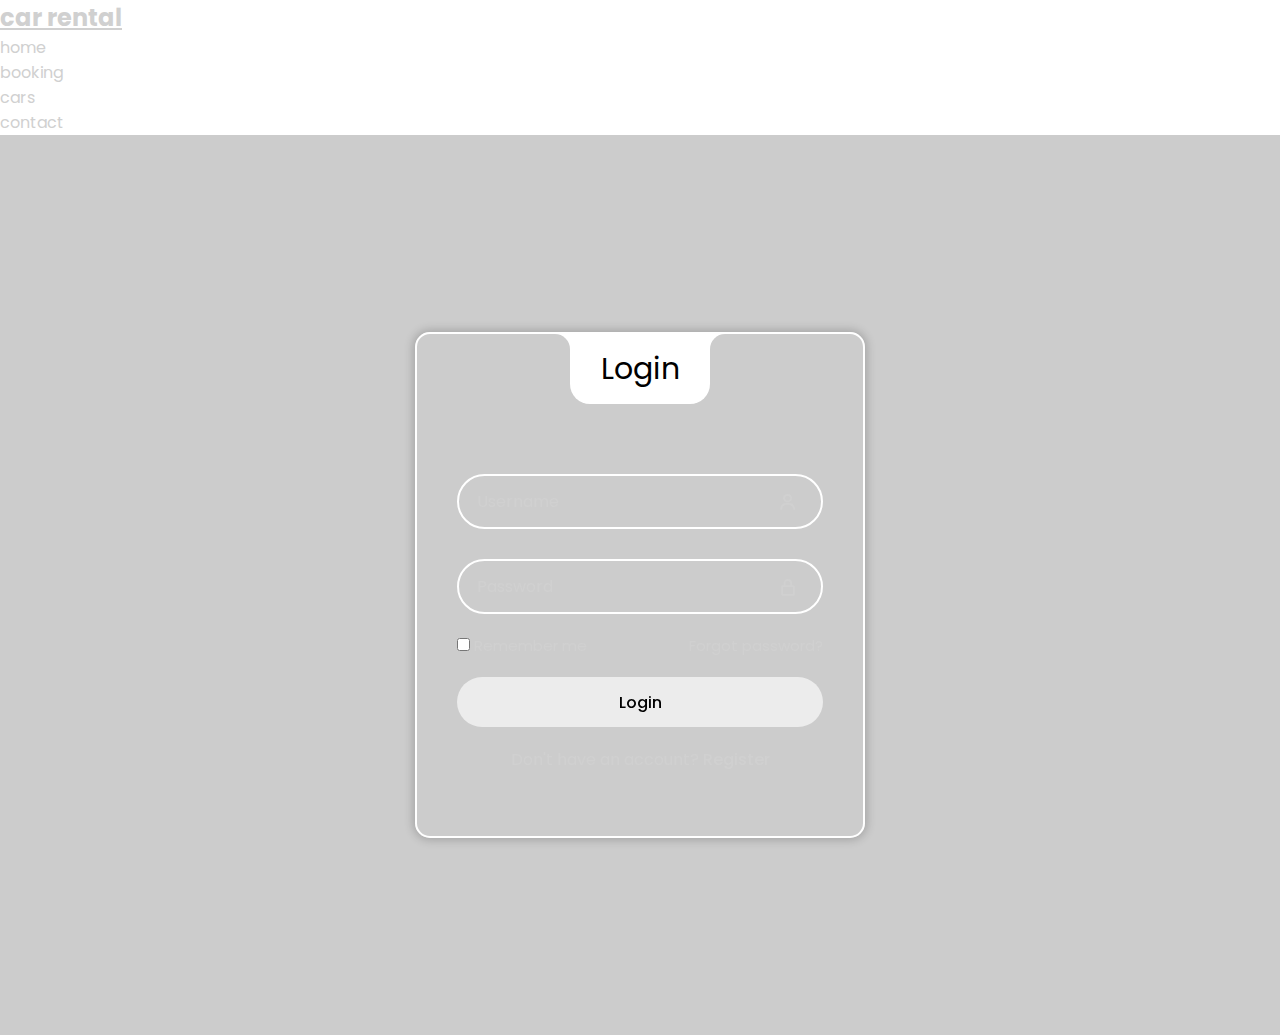
<file: client/public/login.html>
<!DOCTYPE html>
<html lang="en">
  <head>
    <meta charset="UTF-8" />
    <title>car rental car </title>
    <link
      rel="stylesheet"
      href="https://unpkg.com/boxicons@2.1.4/css/boxicons.min.css"
    />
    <link
      rel="stylesheet"
      href="https://fonts.googleapis.com/css2?family=Poppins&display=swap"
    />
    <link rel="stylesheet" href="/client/public/styles/login.css" />
  </head>
 
    <div class="container">
        <header
          class="d-flex flex-wrap justify-content-center py-3 mb-4 border-bottom"
        >
    
      <a
        href="/"
        class="d-flex align-items-center mb-3 mb-md-0 me-md-auto link-body-emphasis text-decoration-none"
      >
      <h2>car rental</h2>
       
      <ul class="nav nav-pills">
        
        <li class="nav-item"><a href="index.html" class="nav-link">home</a></li>
        <li class="nav-item"><a href="booking.html" class="nav-link">booking</a></li>
        <li class="nav-item"><a href="cars.html" class="nav-link">cars</a></li>
        <li class="nav-item"><a href="#" class="nav-link">contact</a></li>
      </ul>
  </header>
  <body>
    <div class="wrapper">
      <div class="login_box">
        <div class="login-header">
          <span>Login</span>
        </div>

        <div class="input_box">
          <input type="text" id="user" class="input-field" required />
          <label for="user" class="label">Username</label>
          <i class="bx bx-user icon"></i>
        </div>

        <div class="input_box">
          <input type="password" id="pass" class="input-field" required />
          <label for="pass" class="label">Password</label>
          <i class="bx bx-lock-alt icon"></i>
        </div>

        <div class="remember-forgot">
          <div class="remember-me">
            <input type="checkbox" id="remember" />
            <label for="remember">Remember me</label>
          </div>

          <div class="forgot">
            <a href="#">Forgot password?</a>
          </div>
        </div>

        <div class="input_box">
          <input type="submit" class="input-submit" value="Login" />
        </div>

        <div class="register">
          <span>Don't have an account? <a href="#">Register</a></span>
        </div>
      </div>
    </div>
  </body>
</html>
</file>
<file: client/public/styles/login.css>
* {
  margin: 0;
  padding: 0;
  box-sizing: border-box;
  font-family: "Poppins", sans-serif;
}

:root {
  --primary-color: #ffffff;
  --second-color: #d0d0d0;
  --black-color: #000000;
}

body {
  background-image: url("https://i.postimg.cc/qRk8Qk49/20008380-6221846.jpg");
  background-position: center;
  background-size: cover;
  background-repeat: no-repeat;
  background-attachment: fixed;
}

a {
  text-decoration: none;
  color: var(--second-color);
}

a:hover {
  text-decoration: underline;
}

.wrapper {
  width: 100%;
  display: flex;
  justify-content: center;
  align-items: center;
  min-height: 100vh;
  background-color: rgba(0, 0, 0, 0.2);
}

.login_box {
  position: relative;
  width: 450px;
  backdrop-filter: blur(25px);
  border: 2px solid var(--primary-color);
  border-radius: 15px;
  padding: 7.5em 2.5em 4em 2.5em;
  color: var(--second-color);
  box-shadow: 0px 0px 10px 2px rgba(0, 0, 0, 0.2);
}

.login-header {
  position: absolute;
  top: 0;
  left: 50%;
  transform: translateX(-50%);
  display: flex;
  align-items: center;
  justify-content: center;
  background-color: var(--primary-color);
  width: 140px;
  height: 70px;
  border-radius: 0 0 20px 20px;
}

.login-header span {
  font-size: 30px;
  color: var(--black-color);
}

.login-header::before {
  content: "";
  position: absolute;
  top: 0;
  left: -30px;
  width: 30px;
  height: 30px;
  border-top-right-radius: 50%;
  background: transparent;
  box-shadow: 15px 0 0 0 var(--primary-color);
}

.login-header::after {
  content: "";
  position: absolute;
  top: 0;
  right: -30px;
  width: 30px;
  height: 30px;
  border-top-left-radius: 50%;
  background: transparent;
  box-shadow: -15px 0 0 0 var(--primary-color);
}

.input_box {
  position: relative;
  display: flex;
  flex-direction: column;
  margin: 20px 0;
}

.input-field {
  width: 100%;
  height: 55px;
  font-size: 16px;
  background: transparent;
  color: var(--second-color);
  padding-inline: 20px 50px;
  border: 2px solid var(--primary-color);
  border-radius: 30px;
  outline: none;
}

#user {
  margin-bottom: 10px;
}

.label {
  position: absolute;
  top: 15px;
  left: 20px;
  transition: 0.2s;
}

.input-field:focus ~ .label,
.input-field:valid .label {
  position: absolute;
  top: -10px;
  left: 20px;
  font-size: 14px;
  background-color: var(--primary-color);
  border-radius: 30px;
  color: var(--black-color);
  padding: 0 10px;
}

.icon {
  position: absolute;
  top: 18px;
  right: 25px;
  font-size: 20px;
}

.remember-forgot {
  display: flex;
  justify-content: space-between;
  font-size: 15px;
}

.input-submit {
  width: 100%;
  height: 50px;
  background: #ececec;
  font-size: 16px;
  font-weight: 500;
  border: none;
  border-radius: 30px;
  cursor: pointer;
  transition: 0.3s;
}

.input-submit:hover {
  background: var(--second-color);
}

.register {
  text-align: center;
}

.register a {
  font-weight: 500;
}

@media only screen and (max-width: 564px) {
  .wrapper {
    padding: 20px;
  }

  .login_box {
    padding: 7.5em 1.5em 4em 1.5em;
  }
}
</file>
